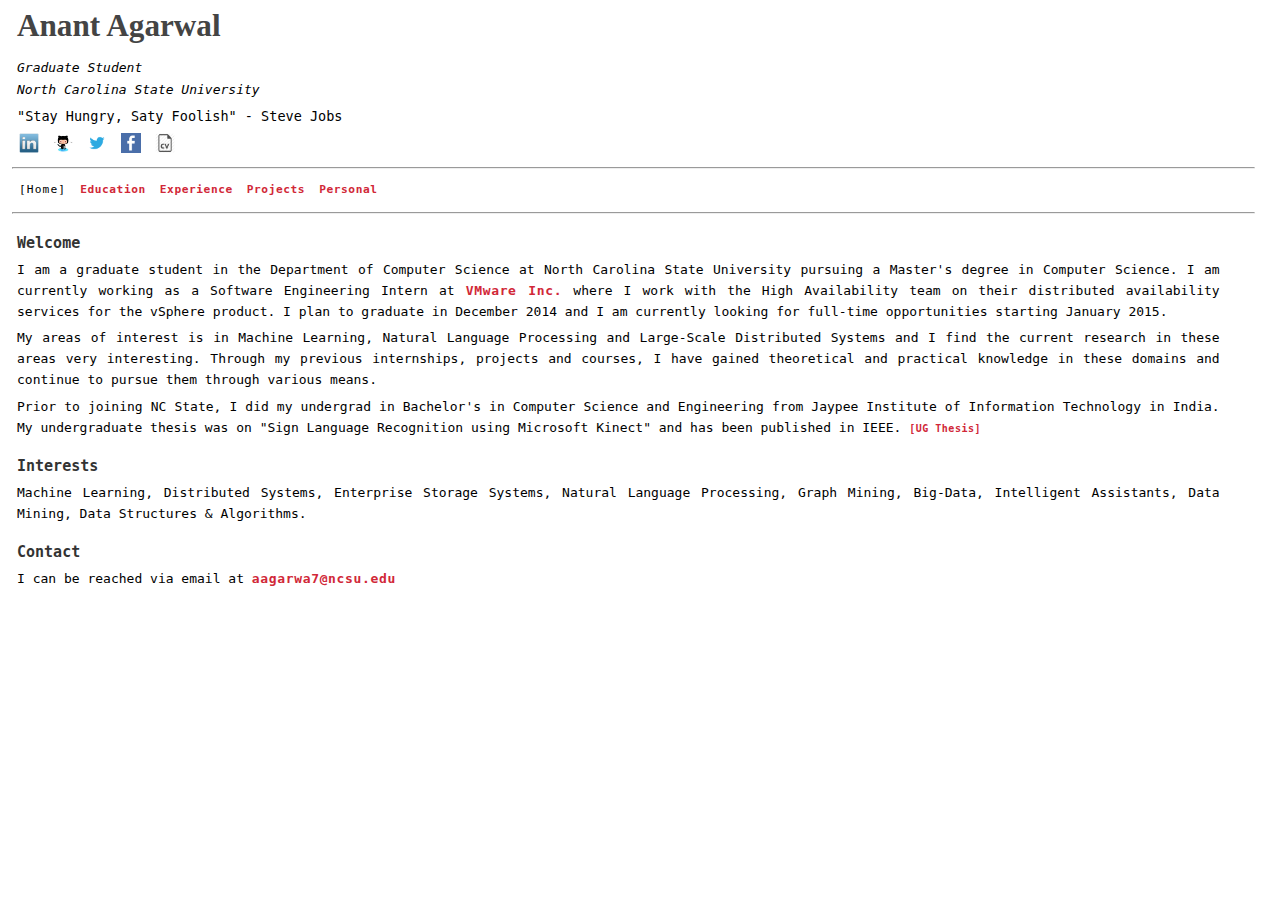
<file: index.html>
<!DOCTYPE html>
<html>
<head>
  <link rel="stylesheet" type="text/css" media="all" href="css/main.css" />
    <title>Anant Agarwal</title>
</head>

<script type="text/javascript"><!-- 
	function obfuscate( domain, name ) { document.write('<a href="mai' + 
	'lto:' + name + '@' + domain + '">' + name + '@' + domain + '</' + 'a>'); }
</script>
<script>
  (function(i,s,o,g,r,a,m){i['GoogleAnalyticsObject']=r;i[r]=i[r]||function(){
  (i[r].q=i[r].q||[]).push(arguments)},i[r].l=1*new Date();a=s.createElement(o),
  m=s.getElementsByTagName(o)[0];a.async=1;a.src=g;m.parentNode.insertBefore(a,m)
  })(window,document,'script','//www.google-analytics.com/analytics.js','ga');

  ga('create', 'UA-52998397-1', 'auto');
  ga('send', 'pageview');

</script>

<body>
    <div id="wrapper">
           
        <h1 style="color:#444444">
        	Anant Agarwal
        </h1>
        <p>

                <i><font size="2"><span id="grad">Graduate Student</span><br>
                North Carolina State University
                </font></i>

        </p>
        
        <p>&quot;Stay Hungry, Saty Foolish&quot; - Steve Jobs</p>
        
        <div id="socialLinks">
        	<ul class="nav" id="navigationLinks">
                <li><a href="http://www.linkedin.com/in/anantag"><img src="images/l.png" style="border:none" width="20" height="20"></a></li>
                <li><a href="http://www.github.com/anantag"><img src="images/github.jpg" style="border:none" width="20" height="20"></a></li>
                <li><a href="http://www.twitter.com/anant_agarwal"><img src="images/twitter.png" style="border:none" width="20" height="20"></a></li>
                <li><a href="http://www.facebook.com/anantag23"><img src="images/fb.ico" style="border:none" width="20" height="20"></a></li>
				<li><a href="https://www.dropbox.com/s/zkezj85o5ec736z/Resume_AnantAgarwal.pdf"><img src="images/cv.png" style="border:none" width="20" height="20"></a></li>
        	</ul>
        </div>
        <br>
        <hr size="2" align="left">
        <ul class="nav" id="navigation">
            <li style="letter-spacing:0.1em">[Home]</li>
            <li><a href="education.html">Education</a></li>
            <li><a href="experience.html">Experience</a></li>
            <li><a href="projects.html">Projects</a></li>
            
            <li><a href="personal.html">Personal</a></li>
        </ul>
        <br>
     	<hr size="2" align="left">
         
        <div id="mainBody"> 
			<h2 id="eduHeadHead">Welcome</h2>
         
            <p>
                I am a graduate student in the Department of Computer Science at North Carolina State University pursuing a Master's degree in Computer Science. I am currently working as a Software Engineering Intern at <a href="www.vmware.com">VMware Inc.</a> where I work with the High Availability team on their distributed availability services for the vSphere product. I plan to graduate in December 2014 and I am currently looking for full-time opportunities starting January 2015.  <br>
            </p>
            <p>     
                My areas of interest is in Machine Learning, Natural Language Processing and Large-Scale Distributed Systems and I find the current research in these areas very interesting. Through my previous internships, projects and courses, I have gained theoretical and practical knowledge in these domains and continue to pursue them through various means.<br>
            </p>
            
            <p>
            Prior to joining NC State, I did my undergrad in Bachelor's in Computer Science and Engineering from Jaypee Institute of Information Technology in India. My undergraduate thesis was on "Sign Language Recognition using Microsoft Kinect" and has been published in IEEE. <span id="thesis"><a href="http://ieeexplore.ieee.org/xpl/articleDetails.jsp?arnumber=6612186&punumber%3D6595807%26sortType%3Dasc_p_Sequence%26filter%3DAND%28p_IS_Number%3A6612154%29%26pageNumber%3D2"> [UG Thesis] </a> </span>
            </p>
            
			<h2 id="eduHeadHead">Interests</h2>
            <p> Machine Learning, Distributed Systems, Enterprise Storage Systems, Natural Language Processing, Graph Mining, Big-Data, Intelligent Assistants, Data Mining, Data Structures & Algorithms. 
            </p>
			
            <h2 id="eduHeadHead">Contact</h2>
            <p> I can be reached via email at 
                <script> obfuscate('ncsu.edu','aagarwa7'); </script>
            </p>
            
            <p></p>
        </div>
    </div>
</body>
</html>
</file>
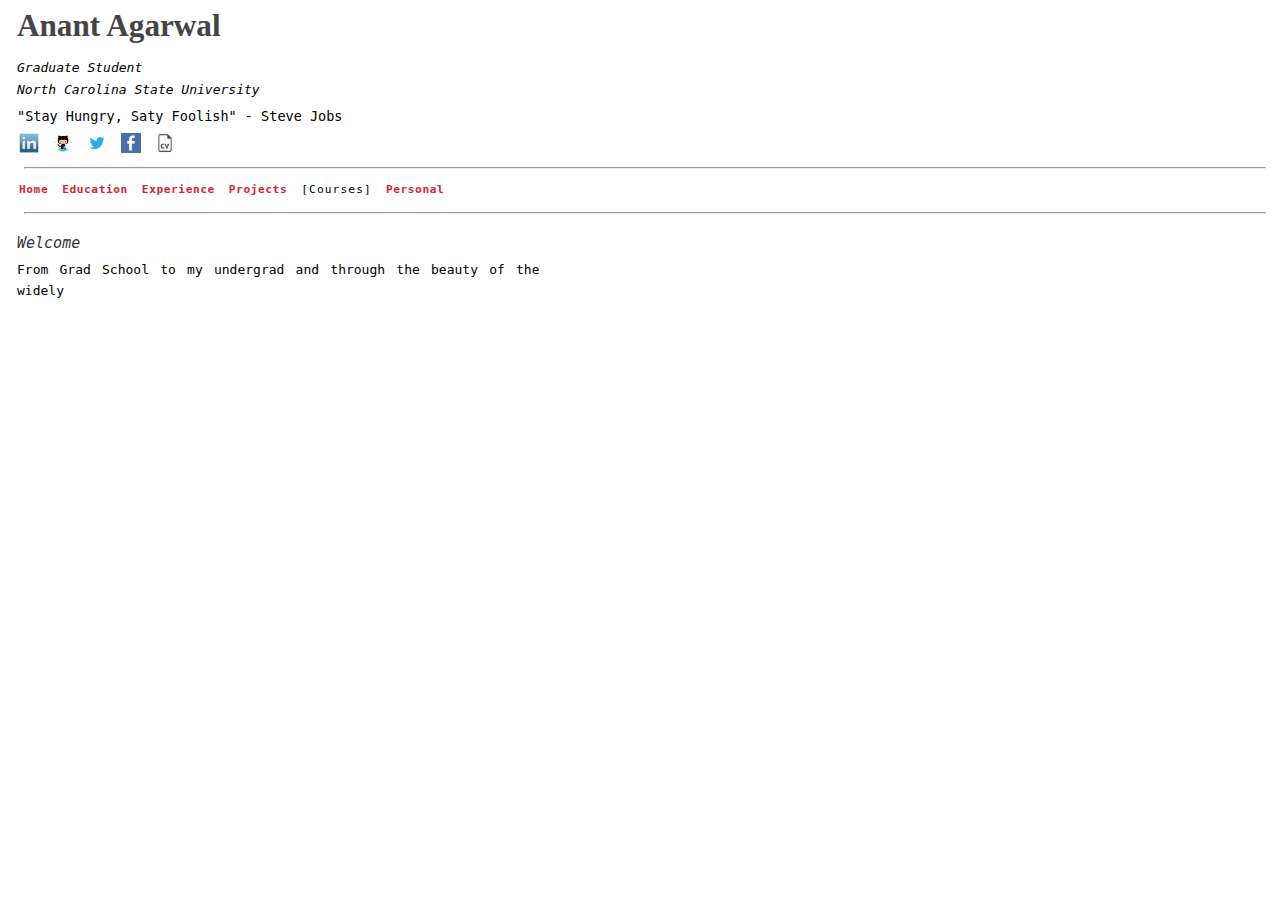
<file: courses.html>
<!DOCTYPE html>
<html>
<head>
  <link rel="stylesheet" type="text/css" media="all" href="css/main.css" />
    <title>Anant Agarwal</title>
</head>

<script type="text/javascript"><!-- 
	function obfuscate( domain, name ) { document.write('<a href="mai' + 
	'lto:' + name + '@' + domain + '">' + name + '@' + domain + '</' + 'a>'); }
</script>

<body>
    <div id="wrapper">
           
        <h1 style="color:#444444">
        	Anant Agarwal
        </h1>
        <p>

                <i><font size="2"><span id="grad">Graduate Student</span><br>
                North Carolina State University
                </font></i>

        </p>
        
        <p>&quot;Stay Hungry, Saty Foolish&quot; - Steve Jobs</p>
        
        <div id="socialLinks">
        	<ul class="nav" id="navigationLinks">
                <li><a href="http://www.linkedin.com/in/anantag"><img src="images/l.png" style="border:none" width="20" height="20"></a></li>
                <li><a href="http://www.github.com/anantag"><img src="images/github.jpg" style="border:none" width="20" height="20"></a></li>
                <li><a href="http://www.twitter.com/anant_agarwal"><img src="images/twitter.png" style="border:none" width="20" height="20"></a></li>
                <li><a href="http://www.facebook.com/anantag23"><img src="images/fb.ico" style="border:none" width="20" height="20"></a></li>
				<li><a href="https://www.dropbox.com/s/1pzl2gckutrugcv/Resume_AnantAgarwal.pdf"><img src="images/cv.png" style="border:none" width="20" height="20"></a></li>
        	</ul>
        </div>
        <br>
        <hr size="2">
        <ul class="nav" id="navigation">
            <li><a href="index.html">Home</a></li>
            <li><a href="education.html">Education</a></li>
			<li><a href="experience.html">Experience</a></li>                        
            <li><a href="projects.html">Projects</a></li>

	     	<li style="letter-spacing:0.1em">[Courses]</li>
            <li><a href="personal.html">Personal</a></li>
        </ul>
        <br>
     	<hr size="2">
         
        <div id="mainBody"> 
			<h2>Welcome</h2>
         
             <p> From Grad School to my undergrad and through the beauty of the widely  </p>
            
            <p></p>
        </div>
    </div>
</body>
</html>
</file>
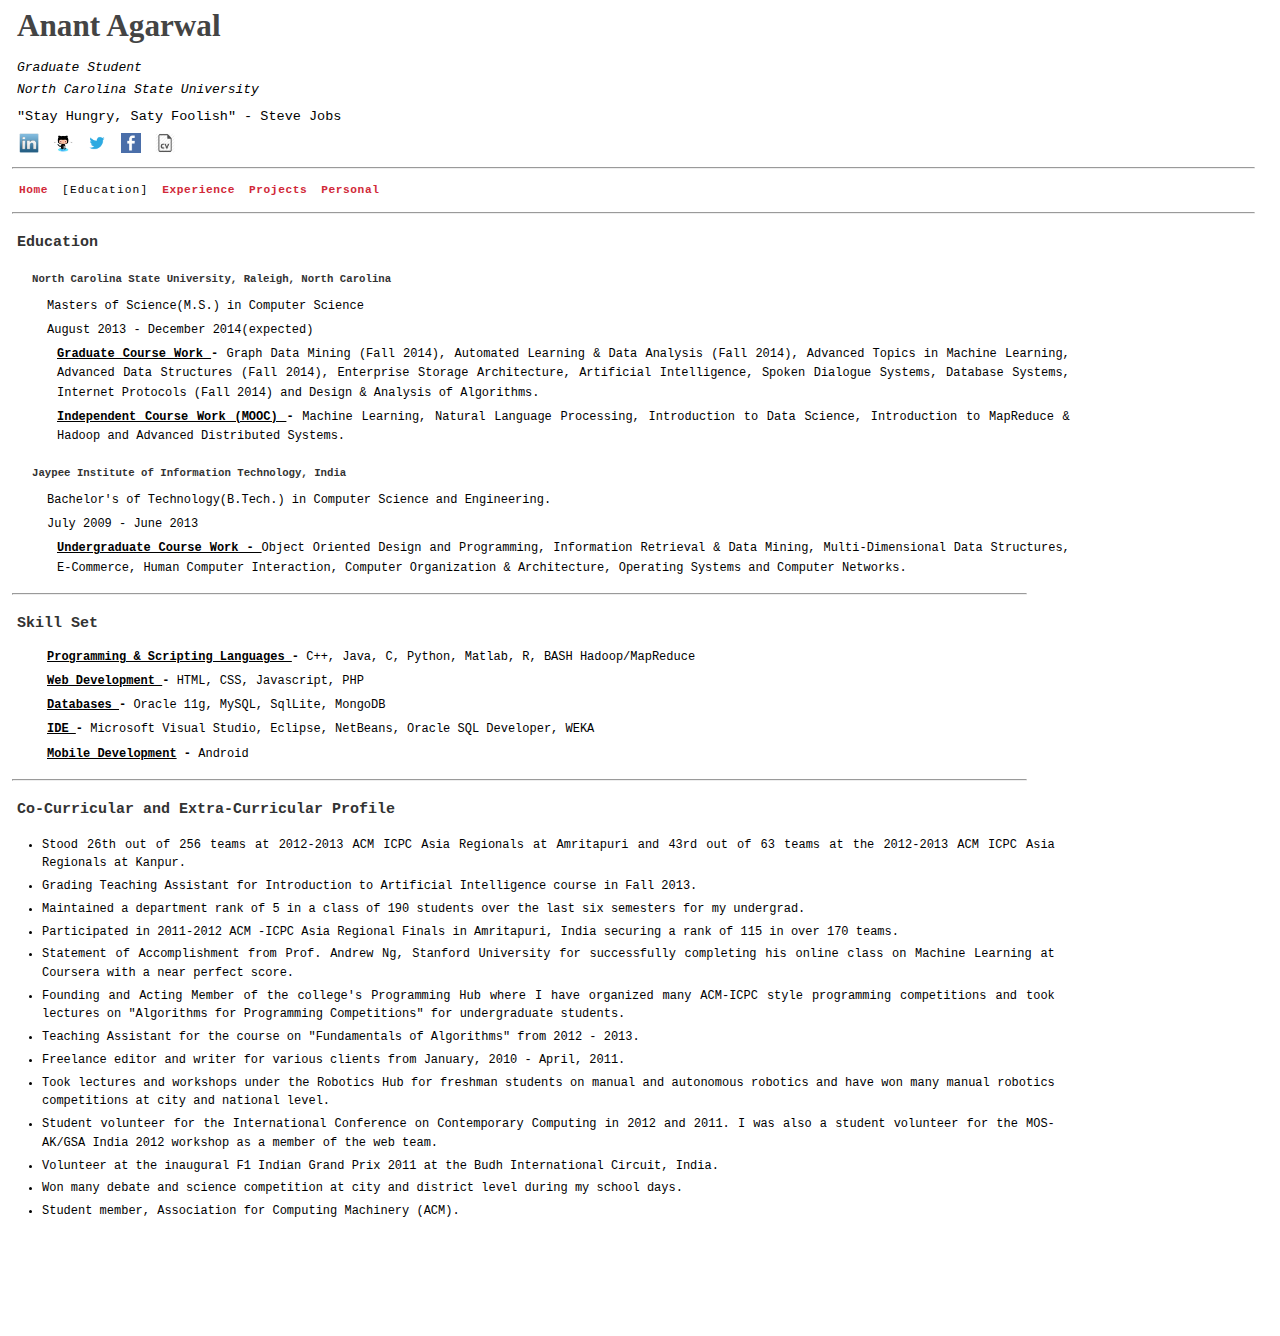
<file: education.html>
<!DOCTYPE html>
<html>
<head>
  <link rel="stylesheet" type="text/css" media="all" href="css/main.css" />
    <title>Anant Agarwal</title>
</head>

<script type="text/javascript"><!-- 
	function obfuscate( domain, name ) { document.write('<a href="mai' + 
	'lto:' + name + '@' + domain + '">' + name + '@' + domain + '</' + 'a>'); }
</script>
<script>
  (function(i,s,o,g,r,a,m){i['GoogleAnalyticsObject']=r;i[r]=i[r]||function(){
  (i[r].q=i[r].q||[]).push(arguments)},i[r].l=1*new Date();a=s.createElement(o),
  m=s.getElementsByTagName(o)[0];a.async=1;a.src=g;m.parentNode.insertBefore(a,m)
  })(window,document,'script','//www.google-analytics.com/analytics.js','ga');

  ga('create', 'UA-52998397-1', 'auto');
  ga('send', 'pageview');

</script>
<body>
    <div id="wrapper">
           
        <h1 style="color:#444444">
        	Anant Agarwal
        </h1>
        <p>

                <i><font size="2"><span id="grad">Graduate Student</span><br>
                North Carolina State University
                </font></i>

        </p>
        
        <p>&quot;Stay Hungry, Saty Foolish&quot; - Steve Jobs</p>
        
        <div id="socialLinks">
        	<ul class="nav" id="navigationLinks">
                <li><a href="http://www.linkedin.com/in/anantag"><img src="images/l.png" style="border:none" width="20" height="20"></a></li>
                <li><a href="http://www.github.com/anantag"><img src="images/github.jpg" style="border:none" width="20" height="20"></a></li>
                <li><a href="http://www.twitter.com/anant_agarwal"><img src="images/twitter.png" style="border:none" width="20" height="20"></a></li>
                <li><a href="http://www.facebook.com/anantag23"><img src="images/fb.ico" style="border:none" width="20" height="20"></a></li>
				<li><a href="https://www.dropbox.com/s/zkezj85o5ec736z/Resume_AnantAgarwal.pdf"><img src="images/cv.png" style="border:none" width="20" height="20"></a></li>
        	</ul>
        </div>
        <br>
        <hr size="2"  align="left">
        <ul class="nav" id="navigation">
            <li><a href="index.html">Home</a></li>
            <li style="letter-spacing:0.1em">[Education]</li>
            <li><a href="experience.html">Experience</a></li>
            <li><a href="projects.html">Projects</a></li>
            <li><a href="personal.html">Personal</a></li>
        </ul>
        <br>
     	<hr size="2"  align="left" width="99%">
         
        <div id="mainBody"> 
		
		<h2 id="eduHeadHead">Education</h2>
			<h6 style="margin:15px 0px 10px 5px" id="eduHead"><b>North Carolina State University, Raleigh, North Carolina</b></h6>
            
				<p style="margin-left:35px" id="edu1">Masters of Science(M.S.) in Computer Science</p>
				<p style="margin-left:35px"id="edu1">August 2013 - December 2014(expected)</p>
			    
				<p style="margin-left:35px"id="edu5"><b><u>Graduate Course Work </u> - </b> 
				Graph Data Mining (Fall 2014), Automated Learning & Data Analysis (Fall 2014), Advanced Topics in Machine Learning, Advanced Data Structures (Fall 2014), Enterprise Storage Architecture, Artificial Intelligence, Spoken Dialogue Systems, Database Systems, Internet Protocols (Fall 2014) and Design & Analysis of Algorithms. 
				
				<p style="margin-left:35px"id="edu5"><b><u>Independent Course Work (MOOC) </u> - </b> 
				Machine Learning, Natural Language Processing, Introduction to Data Science, Introduction to MapReduce & Hadoop and Advanced Distributed Systems. 
			
			
			
			<h6 style="margin:10px 0px 10px 5px" id="eduHead"><b>Jaypee Institute of Information Technology, India</b></h6>
            
				<p style="margin-left:35px" id="edu1">Bachelor's of Technology(B.Tech.) in Computer Science and Engineering.</p>
				<p style="margin-left:35px"id="edu1">July 2009 - June 2013</p>
			    
				<p style="margin-left:35px"id="edu5"><b><u>Undergraduate Course Work - </u></b> 
				Object Oriented Design and Programming, Information Retrieval & Data Mining, Multi-Dimensional Data Structures, E-Commerce, Human Computer Interaction, Computer Organization & Architecture, Operating Systems and Computer Networks. 
			
			<hr id="eduHR"  align="left">
		

			<h2 id="eduHeadHead" style="margin-bottom:15px">Skill Set</h2>
				
				<p style="margin-left:35px"id="edu1"><b><u>Programming & Scripting Languages </u> - </b> 
				C++, Java, C, Python, Matlab, R, BASH Hadoop/MapReduce
				<p style="margin-left:35px"id="edu1"><b><u>Web Development </u> - </b> 
				HTML, CSS, Javascript, PHP 
				
				<p style="margin-left:35px"id="edu1"><b><u>Databases </u> - </b> 
				Oracle 11g, MySQL, SqlLite, MongoDB
				<p style="margin-left:35px"id="edu1"><b><u>IDE </u> - </b> 
				Microsoft Visual Studio, Eclipse, NetBeans, Oracle SQL Developer, WEKA
				<p style="margin-left:35px"id="edu1"><b><u>Mobile Development</u> - </b> 
				Android
				
			<hr id="eduHR"  align="left">
		
		<h2 id="eduHeadHead" style="margin-bottom:15px">Co-Curricular and Extra-Curricular Profile</h2>
				
			<ul id="edu6">
				<li>Stood 26th out of 256 teams at 2012-2013 ACM ICPC Asia Regionals at Amritapuri and 43rd out of 63 teams at the 2012-2013 ACM ICPC Asia Regionals at Kanpur.</li>
				<li>Grading Teaching Assistant for Introduction to Artificial Intelligence course in Fall 2013.</li>
				<li>Maintained a department rank of 5 in a class of 190 students over the last six semesters for my undergrad.</li>
<li>Participated in 2011-2012 ACM -ICPC Asia Regional Finals in Amritapuri, India securing a rank of 115 in over 170 teams.</li>
<li>Statement of Accomplishment from Prof. Andrew Ng, Stanford University for successfully completing his online class on Machine Learning at Coursera with a near perfect score.</li>
<li>Founding and Acting Member of the college's Programming Hub where I have organized many ACM-ICPC style programming competitions and took lectures on "Algorithms for Programming Competitions" for undergraduate students.</li>
<li>Teaching Assistant for the course on "Fundamentals of Algorithms" from 2012 - 2013.</li>
<li>Freelance editor and writer for various clients from January, 2010 - April, 2011.</li>
<li>Took lectures and workshops under the Robotics Hub for freshman students on manual and autonomous robotics and have won many manual robotics competitions at city and national level.</li>
<li>Student volunteer for the International Conference on Contemporary Computing in 2012 and 2011. I was also a student volunteer for the MOS-AK/GSA India 2012 workshop as a member of the web team.</li>
<li>Volunteer at the inaugural F1 Indian Grand Prix 2011 at the Budh International Circuit, India.</li>
<li>Won many debate and science competition at city and district level during my school days.</li>
<li>Student member, Association for Computing Machinery (ACM).</li>
			
			</ul>

		
            <p></p><p></p><p></p><p></p><p></p><p></p><p></p>
				<p></p><p></p><p></p><p></p><p></p><p></p>
				<p></p><p></p><p></p><p></p><p></p>
				
        </div>
    </div>
</body>
</html>
</file>
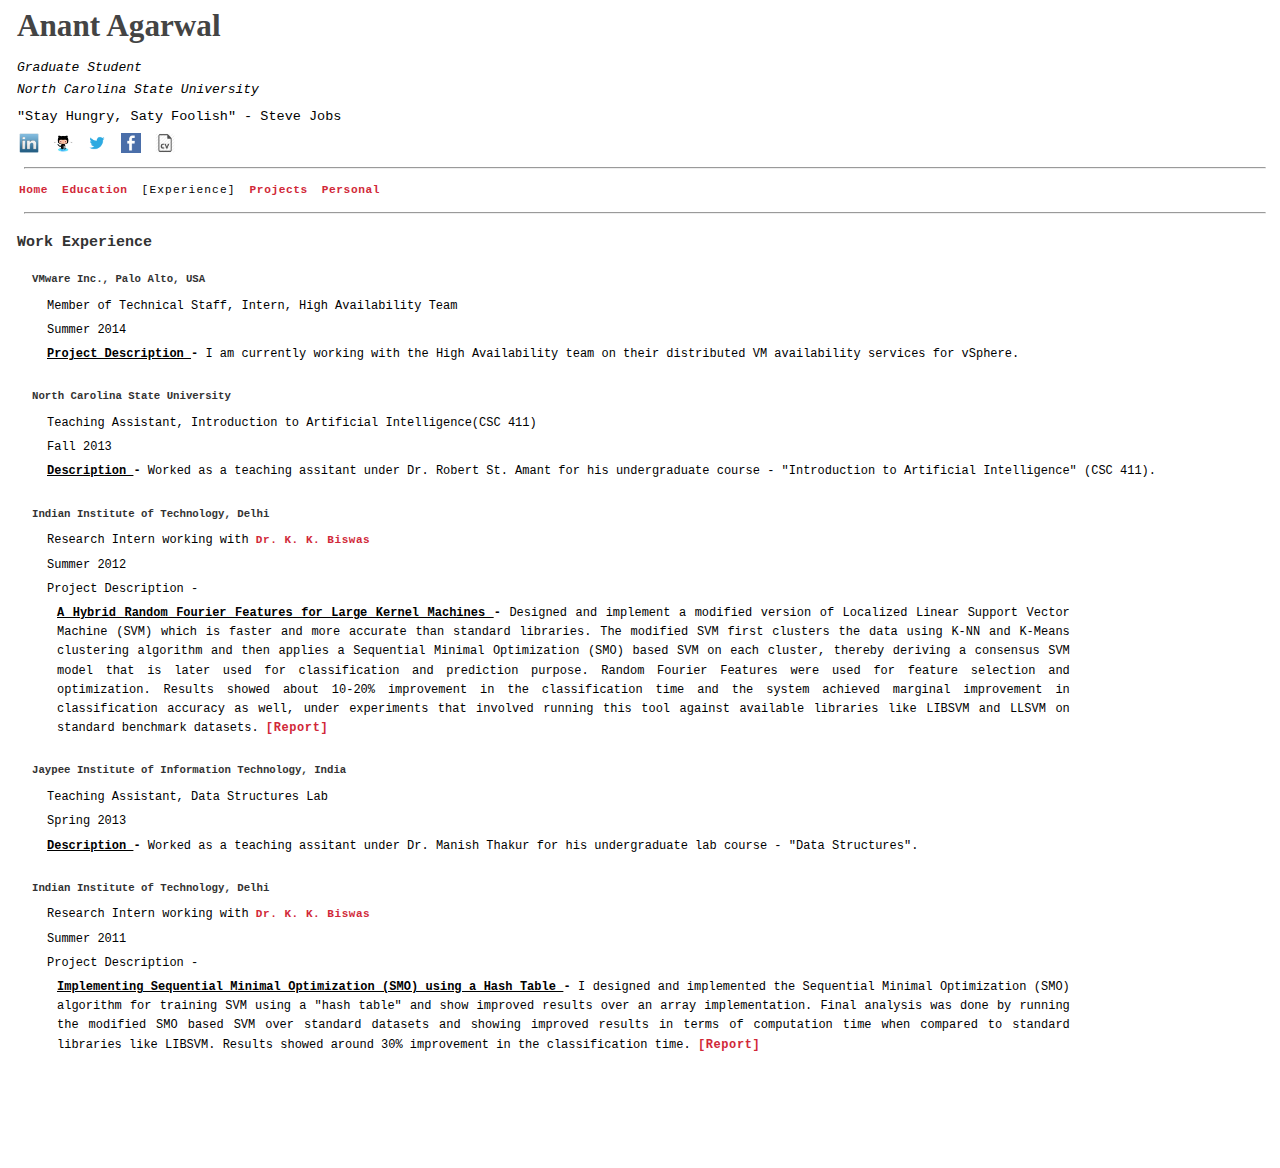
<file: experience.html>
<!DOCTYPE html>
<html>
<head>
  <link rel="stylesheet" type="text/css" media="all" href="css/main.css" />
    <title>Anant Agarwal</title>
</head>

<script type="text/javascript"><!-- 
	function obfuscate( domain, name ) { document.write('<a href="mai' + 
	'lto:' + name + '@' + domain + '">' + name + '@' + domain + '</' + 'a>'); }
</script>
<script>
  (function(i,s,o,g,r,a,m){i['GoogleAnalyticsObject']=r;i[r]=i[r]||function(){
  (i[r].q=i[r].q||[]).push(arguments)},i[r].l=1*new Date();a=s.createElement(o),
  m=s.getElementsByTagName(o)[0];a.async=1;a.src=g;m.parentNode.insertBefore(a,m)
  })(window,document,'script','//www.google-analytics.com/analytics.js','ga');

  ga('create', 'UA-52998397-1', 'auto');
  ga('send', 'pageview');

</script>

<body>
    <div id="wrapper">
           
        <h1 style="color:#444444">
        	Anant Agarwal
        </h1>
        <p>

                <i><font size="2"><span id="grad">Graduate Student</span><br>
                North Carolina State University
                </font></i>

        </p>
        
        <p>&quot;Stay Hungry, Saty Foolish&quot; - Steve Jobs</p>
        
        <div id="socialLinks">
        	<ul class="nav" id="navigationLinks">
                <li><a href="http://www.linkedin.com/in/anantag"><img src="images/l.png" style="border:none" width="20" height="20"></a></li>
                <li><a href="http://www.github.com/anantag"><img src="images/github.jpg" style="border:none" width="20" height="20"></a></li>
                <li><a href="http://www.twitter.com/anant_agarwal"><img src="images/twitter.png" style="border:none" width="20" height="20"></a></li>
                <li><a href="http://www.facebook.com/anantag23"><img src="images/fb.ico" style="border:none" width="20" height="20"></a></li>
				<li><a href="https://www.dropbox.com/s/zkezj85o5ec736z/Resume_AnantAgarwal.pdf"><img src="images/cv.png" style="border:none" width="20" height="20"></a></li>
        	</ul>
        </div>
        <br>
        <hr size="2">
        <ul class="nav" id="navigation">
            <li><a href="index.html">Home</a></li>
            <li><a href="education.html">Education</a></li>
            <li style="letter-spacing:0.1em">[Experience]</li>
            <li><a href="projects.html">Projects</a></li>
            
            <li><a href="personal.html">Personal</a></li>
        </ul>
        <br>
     	<hr size="2">
         
        <div id="mainBody"> 
			<h2 id="eduHeadHead">Work Experience</h2>
			<h6 style="margin:15px 0px 10px 5px" id="eduHead"><b>VMware Inc., Palo Alto, USA</b></h6>
            
				<p style="margin-left:35px" id="edu1">Member of Technical Staff, Intern, High Availability Team</p>
				<p style="margin-left:35px"id="edu1">Summer 2014</p>
			    
				<p style="margin-left:35px"id="edu1"><b><u>Project Description </u> - </b> 
				I am currently working with the High Availability team on their distributed VM availability services for vSphere. 
				
				
				
				<h6 style="margin:15px 0px 10px 5px" id="eduHead"><b>North Carolina State University</b></h6>
            
				<p style="margin-left:35px" id="edu1">Teaching Assistant, Introduction to Artificial Intelligence(CSC 411)</p>
				<p style="margin-left:35px"id="edu1">Fall 2013</p>
			    
				<p style="margin-left:35px"id="edu1"><b><u>Description </u> - </b> 
				Worked as a teaching assitant under Dr. Robert St. Amant for his undergraduate course - "Introduction to Artificial Intelligence" (CSC 411). 

				
				<h6 style="margin:15px 0px 10px 5px" id="eduHead"><b>Indian Institute of Technology, Delhi</b></h6>
            
				<p style="margin-left:35px" id="edu1">Research Intern working with <a href="http://www.cse.iitd.ac.in/~kkb/" style="font-size:11px;">Dr. K. K. Biswas</a></p>
				<p style="margin-left:35px"id="edu1">Summer 2012</p>
			    
				<p style="margin-left:35px"id="edu1">Project Description - 
				<p style="margin-left:35px"id="edu5"><b><u>A Hybrid Random Fourier Features for Large Kernel Machines </u> - </b>		
				Designed and implement a modified version of Localized Linear Support Vector Machine (SVM) which is faster and more accurate than standard libraries. The modified SVM first clusters the data using K-NN and K-Means clustering algorithm and then applies a Sequential Minimal Optimization (SMO) based SVM on each cluster, thereby deriving a consensus SVM model that is later used for classification and prediction purpose. Random Fourier Features were used for feature selection and optimization. Results showed about 10-20% improvement in the classification time and the system achieved marginal improvement in classification accuracy as well, under experiments that involved running this tool against available libraries like LIBSVM and LLSVM on standard benchmark datasets. <a href="https://www.dropbox.com/s/uzx2biu8gi3ioak/internReport-IIT.pdf">[Report]</a>

				
				<h6 style="margin:15px 0px 10px 5px" id="eduHead"><b>Jaypee Institute of Information Technology, India</b></h6>
            
				<p style="margin-left:35px" id="edu1">Teaching Assistant, Data Structures Lab</a></p>
				<p style="margin-left:35px"id="edu1">Spring 2013</p>
			    
				<p style="margin-left:35px"id="edu1"><b><u>Description </u> - </b> 
				Worked as a teaching assitant under Dr. Manish Thakur for his undergraduate lab course - "Data Structures". 

				
				
				
				<h6 style="margin:15px 0px 10px 5px" id="eduHead"><b>Indian Institute of Technology, Delhi</b></h6>
            
				<p style="margin-left:35px" id="edu1">Research Intern working with <a href="http://www.cse.iitd.ac.in/~kkb/" style="font-size:11px;">Dr. K. K. Biswas</a></p>
				<p style="margin-left:35px"id="edu1">Summer 2011</p>
			    
				<p style="margin-left:35px"id="edu1">Project Description - 
				<p style="margin-left:35px"id="edu5"><b><u>Implementing Sequential Minimal Optimization (SMO) using a Hash Table </u> - </b>		
				I designed and implemented the Sequential Minimal Optimization (SMO) algorithm for training SVM using a "hash table" and show improved results over an array implementation. Final analysis was done by running the modified SMO based SVM over standard datasets and showing improved results in terms of computation time when compared to standard libraries like LIBSVM. Results showed around 30% improvement in the classification time. <a href="https://www.dropbox.com/s/kl55wkxfe9mdwa9/IITDelhiInternReport_IIT2011.pdf">[Report]</a>

				<p></p>
				<p></p><p></p><p></p><p></p><p></p><p></p>
				<p></p><p></p><p></p><p></p><p></p><p></p>
				<p></p><p></p><p></p><p></p><p></p>
				
        </div>
    </div>
</body>
</html>
</file>
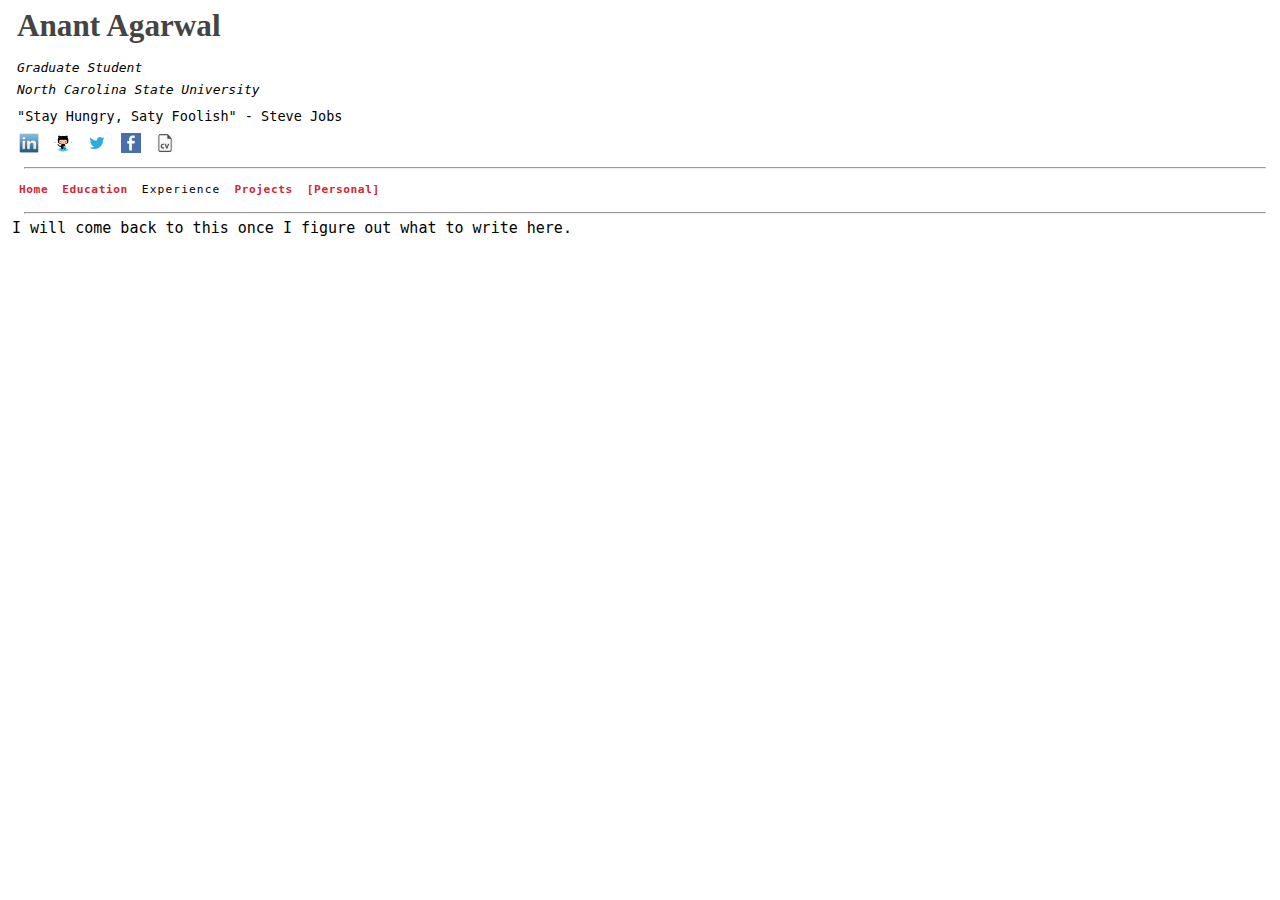
<file: personal.html>
<!DOCTYPE html>
<html>
    <head>
      <link rel="stylesheet" type="text/css" href="css/main.css"/>
      <title>Anant Agarwal</title>
    </head>

	<script type="text/javascript"><!-- 
        function obfuscate( domain, name ) { document.write('<a href="mai' + 
        'lto:' + name + '@' + domain + '">' + name + '@' + domain + '</' + 'a>'); }
    </script>
	<script>
	  (function(i,s,o,g,r,a,m){i['GoogleAnalyticsObject']=r;i[r]=i[r]||function(){
	  (i[r].q=i[r].q||[]).push(arguments)},i[r].l=1*new Date();a=s.createElement(o),
	  m=s.getElementsByTagName(o)[0];a.async=1;a.src=g;m.parentNode.insertBefore(a,m)
	  })(window,document,'script','//www.google-analytics.com/analytics.js','ga');

	  ga('create', 'UA-52998397-1', 'auto');
	  ga('send', 'pageview');

	</script>

<body>
    <div id="wrapper">
           
        <h1 style="color:#444444">
        	Anant Agarwal
        </h1>
        <p>

                <i><font size="2"><span id="grad">Graduate Student</span><br>
                North Carolina State University
                </font></i>

        </p>
        
        <p>&quot;Stay Hungry, Saty Foolish&quot; - Steve Jobs</p>
        
        <div id="socialLinks">
        	<ul class="nav" id="navigationLinks">
                <li><a href="http://www.linkedin.com/in/anantag"><img src="images/l.png" style="border:none" width="20" height="20"></a></li>
                <li><a href="http://www.github.com/anantag"><img src="images/github.jpg" style="border:none" width="20" height="20"></a></li>
                <li><a href="http://www.twitter.com/anant_agarwal"><img src="images/twitter.png" style="border:none" width="20" height="20"></a></li>
                <li><a href="http://www.facebook.com/anantag23"><img src="images/fb.ico" style="border:none" width="20" height="20"></a></li>
				<li><a href="https://www.dropbox.com/s/zkezj85o5ec736z/Resume_AnantAgarwal.pdf"><img src="images/cv.png" style="border:none" width="20" height="20"></a></li>
        	</ul>
        </div>
        <br>
        <hr size="2">
        <ul class="nav" id="navigation">
            <li><a href="index.html">Home</a></li>
            <li><a href="education.html">Education</a></li>
            <li style="letter-spacing:0.1em">Experience</li>
            <li><a href="projects.html">Projects</a></li>
            
            <li><a href="personal.html">[Personal]</a></li>
        </ul>
        <br>
     	<hr size="2">
         

		<div id="body"> 
		
			<span id="underCons">I will come back to this once I figure out what to write here.</span>
		
		</div>
	</div>
</body>

</html>
</file>
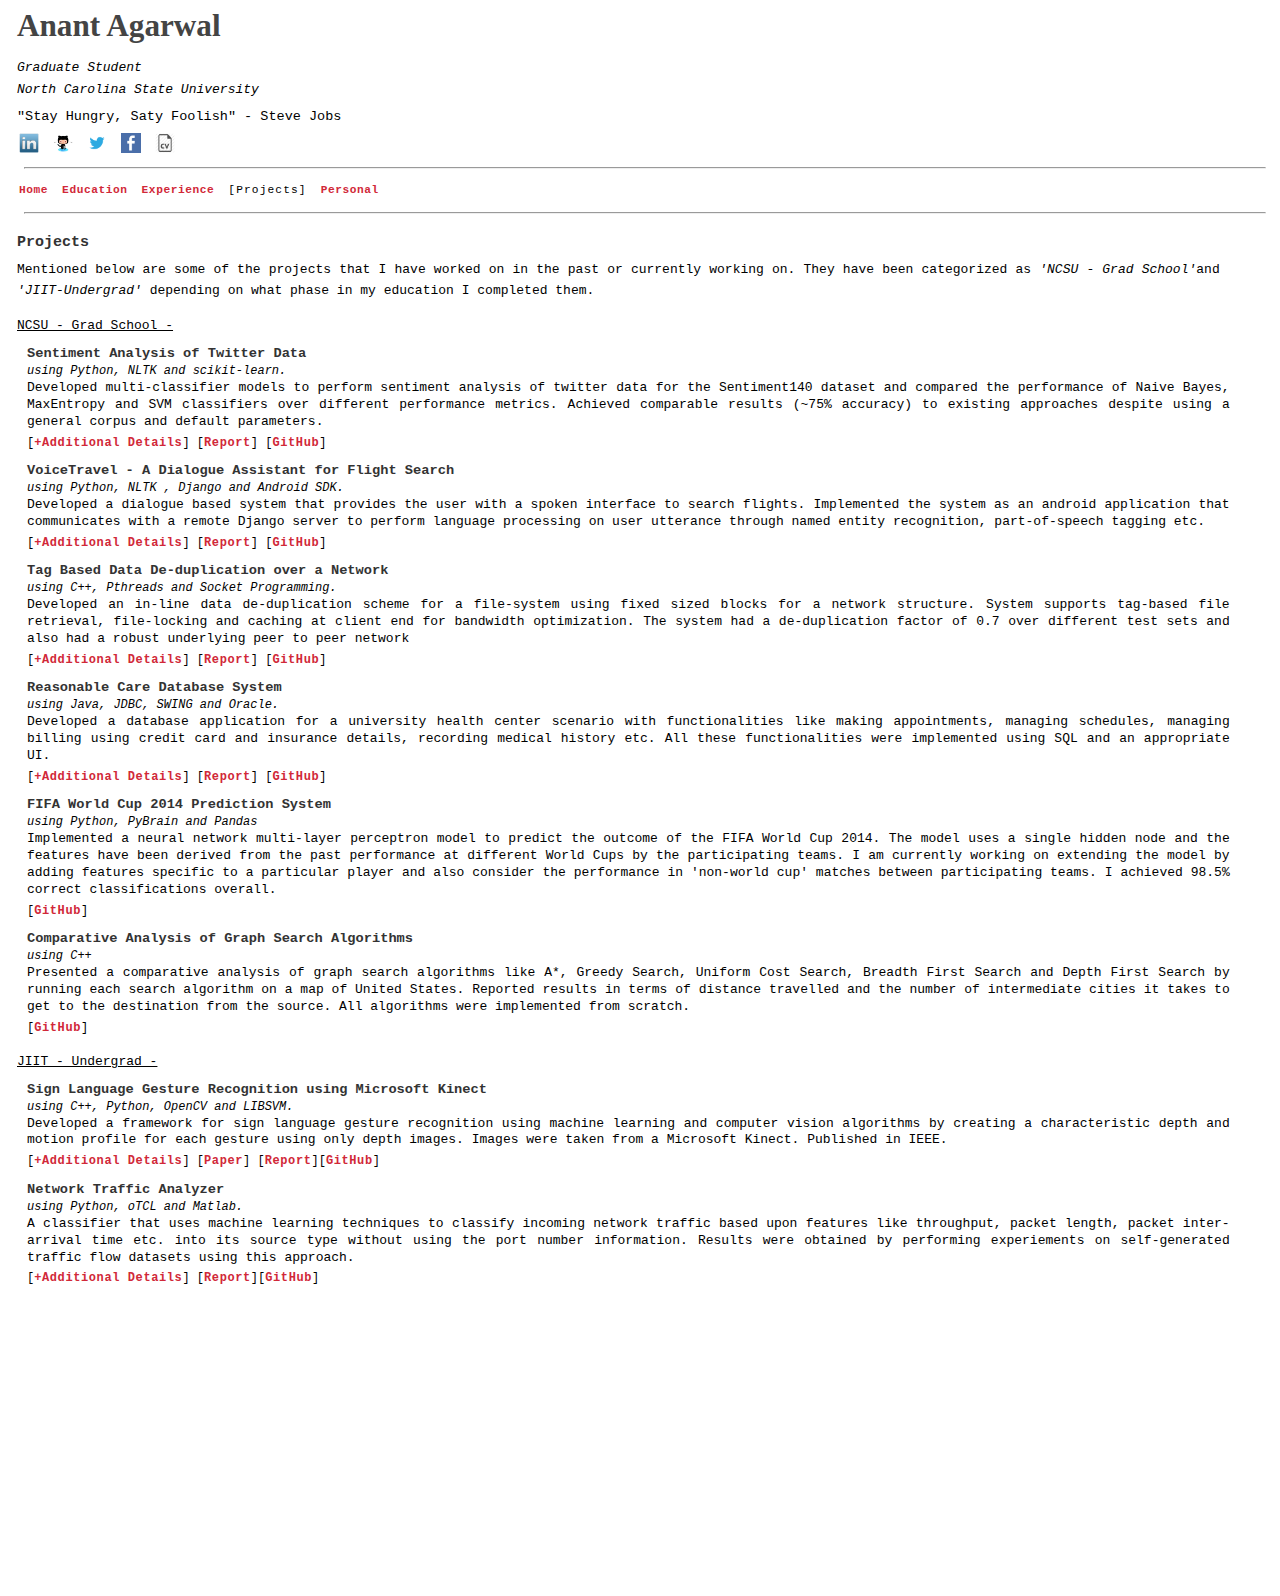
<file: projects.html>
<!DOCTYPE html>
<html>
    <head>
      <link rel="stylesheet" type="text/css" href="css/main.css"/>
      <title>Anant Agarwal</title>
      <script type="text/javascript" src="scripts/toggle.js"></script>
    </head>

	<script type="text/javascript"><!-- 
        function obfuscate( domain, name ) { document.write('<a href="mai' + 
        'lto:' + name + '@' + domain + '">' + name + '@' + domain + '</' + 'a>'); }
    </script>
	<script>
	  (function(i,s,o,g,r,a,m){i['GoogleAnalyticsObject']=r;i[r]=i[r]||function(){
	  (i[r].q=i[r].q||[]).push(arguments)},i[r].l=1*new Date();a=s.createElement(o),
	  m=s.getElementsByTagName(o)[0];a.async=1;a.src=g;m.parentNode.insertBefore(a,m)
	  })(window,document,'script','//www.google-analytics.com/analytics.js','ga');

	  ga('create', 'UA-52998397-1', 'auto');
	  ga('send', 'pageview');

	</script>
<body>
    <div id="wrapper">
           
        <h1 style="color:#444444">
        	Anant Agarwal
        </h1>
        <p>
           <i><font size="2"><span id="grad">Graduate Student</span><br>
            North Carolina State University
            </font></i>
        </p>
        
        <p>&quot;Stay Hungry, Saty Foolish&quot; - Steve Jobs</p>
        
        <div id="socialLinks">
        	<ul class="nav" id="navigationLinks">
                <li><a href="http://www.linkedin.com/in/anantag"><img src="images/l.png" style="border:none" width="20" height="20"></a></li>
                <li><a href="http://www.github.com/anantag"><img src="images/github.jpg" style="border:none" width="20" height="20"></a></li>
                <li><a href="http://www.twitter.com/anant_agarwal"><img src="images/twitter.png" style="border:none" width="20" height="20"></a></li>
                <li><a href="http://www.facebook.com/anantag23"><img src="images/fb.ico" style="border:none" width="20" height="20"></a></li>
				<li><a href="https://www.dropbox.com/s/zkezj85o5ec736z/Resume_AnantAgarwal.pdf"><img src="images/cv.png" style="border:none" width="20" height="20"></a></li>
        	</ul>
        </div>
        <br>
        <hr size="2">
        <ul class="nav" id="navigation">
	        <li><a href="index.html">Home</a></li>
            <li><a href="education.html">Education</a></li>
            <li><a href="experience.html">Experience</a></li>
            <li style="letter-spacing:0.1em">[Projects]</li>
            
            <li><a href="personal.html">Personal</a></li>
        </ul>
        <br>
     	<hr size="2">
        
            <div id="mainBody" id="proj1"> 
                    <h2 id="eduHeadHead">Projects</h2>
                    <p style="margin-top:3px;margin-bottom:0px; ">
					Mentioned below are some of the projects that I have worked on in the past or currently working on. They have been categorized as <i>'NCSU - Grad School'</i>and <i>'JIIT-Undergrad'</i> depending on what phase in my education I completed them. 
                    </p>
                    
                    <br>
                    <p style="margin-top:-10px"><u>
					NCSU - Grad School -</u> 
					</p>
                    <a name="iccv13"></a> <h6>Sentiment Analysis of Twitter Data</h6>
                    <p class="closer"><i id="tools">using Python, NLTK and scikit-learn.</i> 
                    <br>
					Developed multi-classifier models to perform sentiment analysis of twitter data for the Sentiment140 dataset and compared the performance of Naive Bayes, MaxEntropy and SVM classifiers over different performance metrics.
					Achieved comparable results (~75% accuracy) to existing approaches despite using a general corpus and default parameters.

                    <br>
                    <div id="options">
                    [<a href="#" onclick="toggle('togContent-iccv13', this);return false">+Additional Details</a>] [<a href="https://www.dropbox.com/s/tchodg853a1r22c/CSC722_FinalReport.pdf">Report</a>] [<a href="https://github.com/anantag/Twitter-Sentiment-Analysis.git">GitHub</a>] 
                    </div>
					<div id="togContent-iccv13" style="display:none">
                        <p id="projDesc">
                            <i>Abstract:</i>
							Opinion Mining or Sentiment Analysis is the technique of determining the attitude of a speaker with
							respect to a topic or an overall document. Twitter is a popular platform where people express their
							opinions and sentiments. Sentiment analysis of twitter data can help in the search of products,
							companies, movies, books etc. based on the overall sentiment associated with that tweet.
							We present a sentiment analysis classification engine for Twitter data. We apply certain preprocessing
							approaches to cleanse the data, extract useful features from it and then build a training model on it. We
							present a comparative model using Naives Bayes, Max Entropy and SVM classifiers. We also collected
							results using the Random Forest and AdaBoost ensemble classifiers. We achieved an average accuracy
							of ~75% through different experiments using varied classifiers and preprocessing
							steps.
                        </p>
                    </div>
                    
                    <a name="ABS-newscheme"></a> <h6>VoiceTravel - A Dialogue Assistant for Flight Search</h6>
                    <p class="closer"><i  id="tools">using Python, NLTK , Django and Android SDK.</i>
					<br>
					
                    Developed a dialogue based system that provides the user with a spoken interface to search flights. Implemented the system as an android application that communicates with a remote Django server to perform language processing on user utterance through named entity recognition, part-of-speech tagging etc.
<br><div id="options">
					[<a href="#" onclick="toggle('togContent-abs', this);return false">+Additional Details</a>] [<a href="https://www.dropbox.com/s/re9tcubyxi5f7bo/VoiceTravel__A_Flight_Search_Dialogue_System.pdf">Report</a>] [<a href="https://github.com/anantag/flightsearch.git">GitHub</a>]</div> 
                    <div id="togContent-abs" style="display:none">
                        <p id="projDesc">
                            <i>Abstract:</i>
VoiceTravel is an interactive flight search dialogue system designed for
mobile devices running the Android mobile operating system. The app accepts the search criteria
using voice based input from user and returns the flights matching the criteria. The search criteria in
the current version of the application includes origin-city, destination-city, date of travel and an optional
time parameter. The criteria can be specified in
regular English and in any order. Multiple criteria
can be specified in a single utterance as well.

VoiceTravel utilizes advancements in computational linguistics and smartphone space to disrupt
how air travel search is done.
                        </p>
                    </div>
                    
                    
                    <a name="ABE-scheme"></a><h6> Tag Based Data De-duplication over a Network</h6>
                    <p class="closer"><i  id="tools"> using C++, Pthreads and Socket Programming.</i>
					<br>
					
					Developed an in-line data de-duplication scheme for a file-system using fixed sized blocks for a network structure. System supports tag-based file retrieval, file-locking and caching at client end for bandwidth optimization. The system had a de-duplication factor of 0.7 over different test sets and also had a robust underlying peer to peer network
					
					<br>
                    <div id="options">[<a href="#" onclick="toggle('togContent-esa', this);return false">+Additional Details</a>] [<a href="https://www.dropbox.com/s/e2huiji91m78s4f/Report.pdf">Report</a>] [<a href="https://github.com/anantag/Tag-based-Data-Deduplication-over-a-Network.git">GitHub</a>]</div> 
                    <div id="togContent-esa" style="display:none">
                        <p id="projDesc"><i>Abstract:</i>
							The motivation of our project is to build a data de-duplication scheme which would enable
							us to build an object repository in a network. A network is characterized by several hosts,
							all requesting concurrent access to files and entering new files (objects) into the network.
							Hence, in order to meet the clients' needs, we need to come up with a computational solution
							which would enable a central server to service these requests and store data with minimum
							storage space.
							We came up with a client-server model where the server would break up files into fixed size
							blocks, create a mapping between blocks and files and also calculate hash values for all these
							blocks which would help in the de-duplication process. The difficult part is to implement
							this system over a network with one server handling concurrent requests for the same file
							from different client and we aim to solve this problem through this project. The project is
							somewhat analogous to the Amazon S3 repository which stores de-duplicated objects and
							provides access to users on an on-demand basis.
                        
                        </p>
                    </div>
            
			
					<a name="ABE-scheme"></a><h6> Reasonable Care Database System</h6>
                    <p class="closer"><i  id="tools"> using Java, JDBC, SWING and Oracle.</i>
					<br>
					
					Developed a database application for a university health center scenario with functionalities like making appointments, managing schedules, managing billing using credit card and insurance details, recording medical history etc. All these functionalities were implemented using SQL and an appropriate UI.
					
					<br>
                    <div id="options">[<a href="#" onclick="toggle('togContent-dbms', this);return false">+Additional Details</a>] [<a href="https://docs.google.com/document/d/1RCsb_toVMTuVjK4p-Wrg1AB7Q2z8PoK_gEDmyIa0kKc/edit?usp=sharing">Report</a>] [<a href="https://github.com/anantag/Reasonable-Care-Database-System.git">GitHub</a>]</div> 
                    <div id="togContent-dbms" style="display:none">
                        <p id="projDesc"><i>Abstract:</i>
							ReasonableCare database system maintains medical reports, appointment information etc. for students and doctors who are part of the university. The system allows a student to book and cancel appointments with doctor as per availability or the type of health problem. At any time, a student or a doctor has access to his past and upcoming appointments and doctors and nurses can read and update a student medical records. Every new student has to get 3 vaccinations, which if not done by student by the end of first semester will lead to suspension of privileges on student’s records. The system also maintains student health insurance information and amount of co-payment required to be done by student which depends on whether the appointment is with a general practitioner or a specialist or it can depend on the reason of visit to the doctor. If the deductible amount for the current year has been paid in full by student, the health center tracks the health insurance information from student account and bill the insurance company for the remaining balance. Students takes consultations from nurses over the phone which is updated in system and is accessible to both the nurse and student for future reference. Nurses are able to access information of the list of doctors the student has been seeing for consulting or specific doctor in case of a particular requirement.
                        
                        </p>
                    </div>
					
					<a name="ABE-scheme"></a><h6> FIFA World Cup 2014 Prediction System</h6>
                    <p class="closer"><i  id="tools"> using Python, PyBrain and Pandas</i>
					<br>
					
Implemented a neural network multi-layer perceptron model to predict the outcome of the FIFA World Cup 2014. The model uses a single hidden node and the features have been derived from the past performance at different World Cups by the participating teams. I am currently working on extending the model by adding features specific to a particular player and also consider the performance in 'non-world cup' matches between participating teams. I achieved 98.5% correct classifications overall.
					<br>
                    <div id="options"> [<a href="https://github.com/anantag/Graph-Search-Algorithms.git">GitHub</a>]</div> 
                    <div id="togContent-ai" style="display:none">
                        <p id="projDesc"><i>Abstract:</i>
							No additional detail here.
                        
                        </p>
                    </div>
					
					
					<a name="ABE-scheme"></a><h6> Comparative Analysis of Graph Search Algorithms</h6>
                    <p class="closer"><i  id="tools"> using C++</i>
					<br>
					
					Presented a comparative analysis of graph search algorithms like A*, Greedy Search, Uniform Cost Search, Breadth First Search and Depth First Search by running each search algorithm on a map of United States. Reported results in terms of distance travelled and the number of intermediate cities it takes to get to the destination from the source. All algorithms were implemented from scratch.
					
					<br>
                    <div id="options"> [<a href="https://github.com/anantag/Graph-Search-Algorithms.git">GitHub</a>]</div> 
                    <div id="togContent-ai" style="display:none">
                        <p id="projDesc"><i>Abstract:</i>
							No additional detail here.
                        
                        </p>
                    </div>
					
					
					
                    <br>
                    <p style="margin-top:-12px"><u>
					JIIT - Undergrad -</u> 
					</p>
					
					
					<a name="ABE-scheme"></a><h6> Sign Language Gesture Recognition using Microsoft Kinect</h6>
                    <p class="closer"><i  id="tools"> using C++, Python, OpenCV and LIBSVM.</i>
                    <br>
                    
                       Developed a framework for sign language gesture recognition using machine learning and computer vision algorithms by creating a characteristic depth and motion profile for each gesture using only depth images. Images were taken from a Microsoft Kinect. Published in IEEE.
                    
                    <br>
                    <div id="options">[<a href="#" onclick="toggle('togContent-ugt', this);return false">+Additional Details</a>] [<a href="https://www.dropbox.com/s/emvunjtlrri4l9l/UndergradThesis_IEEEPublished.pdf">Paper</a>] [<a href="https://www.dropbox.com/s/ew8jx76h07u8ljl/FinalPhaseReport.pdf">Report</a>][<a href="https://github.com/anantag/Sign-Gesture-Recognition-using-Depth-Images.git">GitHub</a>]</div> 
                    <div id="togContent-ugt" style="display:none">
                        <p id="projDesc"><i>Abstract:</i>
                            In last decade lot of efforts had been made by
                            research community to create sign language recognition system
                            which provide a medium of communication for differently-abled
                            people and their machine translations help others having trouble
                            in understanding such sign languages. Computer vision and
                            machine learning can be collectively applied to create such
                            systems. In this paper, we present a sign language recognition
                            system which makes use of depth images that were captured
                            using a Microsoft Kinect® camera. Using computer vision
                            algorithms, we develop a characteristic depth and motion profile
                            for each sign language gesture. The feature matrix thus
                            generated was trained using a multi-class SVM classifier and the
                            final results were compared with existing techniques. The dataset
                            used is of sign language gestures for the digits 0-9.
                        
                        </p>
                    </div>
                    

                    
                    <a name="ABE-scheme"></a><h6> Network Traffic Analyzer</h6>
                    <p class="closer"><i  id="tools"> using Python, oTCL and Matlab.</i>
                    <br>
                    
                        A classifier that uses machine learning techniques to 
                        classify incoming network traffic based upon features like throughput, packet length, packet inter-arrival time etc. into 
                        its source type without using the port number information. Results were obtained by performing experiements on self-generated traffic flow datasets using this approach.
                    
                    <br>
                    <div id="options">[<a href="#" onclick="toggle('togContent-ntc', this);return false">+Additional Details</a>] [<a href="https://www.dropbox.com/s/4dj6mwsc9t7guez/Network%20Traffic%20Flow%20Classifier%20FinalTermReport.pdf">Report</a>][<a href="https://github.com/anantag/Network-Traffic-Flow-Classifier.git">GitHub</a>]</div> 
                    <div id="togContent-ntc" style="display:none">
                        <p id="projDesc"><i>Abstract:</i>
                            
                            Traffic classification has a vital role in tasks as wide ranging as trend analyses, adaptive networkbased
                            QoS marking of traffic, dynamic access control and lawful interception. Traditionally
                            performed using port and payload based analysis, recent years have seen an increased interest
                            in the development of machine learning techniques for classification.
                            
                            Much of this existing research focuses on the achievable accuracy (classification accuracy) of
                            different machine learning algorithms. These experiments have used different (thus not
                            comparable) datasets and features. The process of defining appropriate features, performing
                            feature selection and the influence of this on classification and computation performance has
                            not been studied.
                            
                            With this project we recognize that real-time traffic classifiers will operate under constraints,
                            which limit the number and type of features that can be calculated. On this basis we define 9
                            flow features like Flow Duration
Packet length
Inter-arrival time of packets
Number of packets
Throughput
Packet Size (minimum, maximum, average, standard deviation) which are simple to compute and are well understood within the networking
                            community. We evaluate the classification accuracy and computational performance of K-NN
                            Clustering Algorithm, Naïve Bayes Algorithm and Multi Class Logistic Regression algorithms using
                            the 9 features divided into the three reduced feature vectors.
                        
                        </p>
                    </div>

                    <p>
					</p>                  <p>
					</p>                  <p>
					</p>                  <p>
					</p>                  <p>
					</p>                  <p>
					</p>                  <p>
					</p>                  <p>
					</p>                  <p>
					</p>                  <p>
					</p>                  <p>
					</p>                  <p>
					</p>                  <p>
					</p>
            <br>
            <br>
            <br>
            <br>
            <br>
            <br>
            <br>
            <br>
            <br>
            <br>
            <br>
            <br>
		</div>
    </div>
</body>

</html>
</file>
<file: css/main.css>
html {
	height: 100%;
	margin: 0;
	padding: 0;
	}

body {
	margin-top: 0px;
	margin-right: 0px;
	margin-left: 10px;
	margin-bottom: 0px;
	padding: 2px;
	font-family: "Trebuchet MS",Lucida Console, monospace;
	font-size: .65em;
	line-height: 1.8em;
	background-color:#FFFFFF;
    overflow-x: hidden;
	/*min-width: 780px;*/
	}
	
#wrapper {
	position: relative;
	width: auto;
	margin-left: auto;
	margin-right: auto;
	margin-top: 5px;
	margin-bottom: 25px;
	padding-bottom:25px;
	font-family: "Trebuchet MS",Lucida Console, monospace;

}

/* headings */


h1 {
	display: block;
	width: auto;		
	height: 40px;
	font-family: Palatino;
	font-size: 3.0em;
	line-height: 1.2em;
	padding: 0 0 0 0;
	margin: 5px 5px 7px 5px;
	color: #222222;

}

#grad{
	margin-right:35px;
	margin-top:5px;
}
/* h1 presents the logo */ 

h1 img {
	border: 0;
	padding: 2px;
	margin: 2px;
}

h2 {
	padding: 10px 5px 0px 5px;
	margin: 5px 0px 5px 0;
	font-size: 1.5em;
	font-style: italic;
	line-height: 1.2em;
	font-weight: normal;
	color: #333333;
}

h3 {
	width: 90%;
	padding: 15px 15px 7px 15px;
	margin: 0;
	font-size: 1.47em;
	line-height: 1.3em;
	font-variant: small-caps;
	font-weight: normal;
	color: #0047AB;
	color: #333333;
}

h3 span {
	font-size: .8em;
	text-transform: uppercase;
	color: #0047AB;
}

h4 {
	padding: 15px 15px 0 15px;
	margin: 0;
	font-size: .95em;
	line-height: 1em;
	font-weight: bold;
}

h4.title {
	padding: 3px 15px 5px 15px;
	margin: 0;
	font-size: 1em;
	line-height: 1em;
	font-weight: normal;
	font-style: italic;
	color: #666;
}

h5 {
	padding: 6px 15px 0 15px;
	margin: 0;
	font-size: 1em;
	line-height: 1em;
	font-weight: normal;
	font-style: italic;
	color: #333;
}

h6 {
	width: 100%;
	padding: 7px 15px 2px 15px;
	margin: 0;
	font-size: 1.37em;
	line-height: 1.0em;
	font-weight: bold;
	color: #0047AB;
	color: #333333;
}

h6 span {
	font-size: .8em;
	text-transform: uppercase;
	color: #0047AB;
}

#projDesc{
	font-size:12px;
}



	
a {
	color: #D12838;
	text-decoration: none;
	font-weight: bold;
	letter-spacing: 0.05em;
	font-family: "Trebuchet MS",Lucida Console, monospace;
	}
	
a.image {
	color: white;
	text-decoration: none;
	font-family: "Trebuchet MS",Lucida Console, monospace;
	border: 0;
	}

a.image:hover
{
	color: white;
	text-decoration: none;
}
	
a:hover {
	color: #0047AB;
	}

a.invertLink { color: #1147AB; font-family: "Trebuchet MS",Lucida Console, monospace; font-size: 1.1em;}
a.invertLink:hover { color: #D12838;font-size: 1.1em;}
	
img
{
    border: 0;
}

p {
	padding: 3px 5px 3px 5px;
	margin: 0;
	color: black;
	font-family: "Trebuchet MS",Lucida Console, monospace;
	font-size: 1.3em;
	width: 95%;
	line-height: 1.6em;
}

#mainText{
	text-align:justify;
}

p.closer {
	padding: 0px 15px 0px 15px;
	line-height: 1.3em;
	
}

p.imageSpace {
	padding: 30px 15px 30px 15px;
	margin: 0;
}

ul {
	width: 90%;    
    font-size: 1.2em;
}

ul li {
	padding: 2px 0 2px 0;
	margin: 0;

}


ul.tightList {
	/*padding-top: 5px;*/
	margin: 0;
/*	list-style-type: none;*/
}

ul.tightList li {
	padding: 0 0 0 0;
	margin: 1em;
/*	list-style-type: none;*/
}

ul.unbulletList li {
	padding: 0 0 0 0;
	margin: 1em;
	list-style-type: none;
}

span.listTitle {
	font-size: .8em;
	text-transform: uppercase;
	letter-spacing: .1em;
}

/* NAVIGATION */

#navigation {
	width: 100%;
	padding: 7px 0px 7px 0px;
	margin: 0 0 0 0;
	list-style-type: none;
	list-style-position: outside;
	font-family: "Trebuchet MS",Lucida Console, monospace;

	font-size:8px;
}

#navigation li {

	float: left;
	padding: 0 7px 5px 7px;	
	margin: 0;
	font-size:1.4em;
}
 
#navigation li em {
	background-color: #FFFF00;

}

#navigation ul {
	padding: 0 0 0 5px;
	margin: 0;

	list-style-position: outside;
	list-style-type: disc;
	color: #CCC;
}

#navigation ul li {

	padding: 1px 0 1px 0;
	margin: 0;
}

#navigation ul ul {
	padding: 0;
	margin: 0;
	list-style-position: outside;
	list-style-type: disc;
	color: #CCC;
}

#navigation ul ul li {
	padding: 1px 0 1px 10px;
	margin: 0;
}

span {
	color: #000;
}



/* BODY */

#mainBody {
	position: absolute;
	width: auto;
	padding: 0;
	font-size:10px;
	text-align:justify;
}


/* navigation social links */

#navigationLinks {
	width: 100%;
	padding: 2px 0px 10px 0px;
	margin: 0px 0px 0px 0px;
	list-style-type: none;
	list-style-position: outside;
	font-family: "Trebuchet MS",Lucida Console, monospace;

	font-size:10px;

}

#navigationLinks li {

	float: left;
	padding: 0 7px 5px 7px;	
	margin: 0;
	font-size:1.4em;
}
 
#navigationLinks li em {
	background-color: #FFFF00;

}

#navigationLinks ul {
	padding: 0 0 0 10px;
	margin: 0;
	list-style-position: outside;
	list-style-type: disc;
	color: #CCC;
}

#navigationLinks ul li {

	padding: 1px 0 1px 0;
	margin: 0;
}

#navigationLinks ul ul {
	padding: 0;
	margin: 0;
	list-style-position: outside;
	list-style-type: disc;
	color: #CCC;
}

#navigationLinks ul ul li {
	padding: 1px 0 1px 10px;
	margin: 0;
}


/* proj desc. */

#projDesc{
	margin-left:10px;
}

#underCons{

	font-size:15px;
	margin-top:15px;
	padding-top:10px;

}

#thesis{
	font-size:10px;
	color:blue;
	
}

#tools{
	font-size:12px;
}

#options{
	font-size:12px;
	padding-left:15px;
	padding-top:3px;
	padding-bottom:5px;
}
#projH2{
	margin-bottom:0px;
	padding-bottom:0px;
}

#edu1{
	padding:0px 0px 5px 0px;
	margin:0px 0px 0px 0px;
	font-size: 1.2em;
	width: 97%;
	
	
}
#edu5{
	padding:0px 0px 5px 10px;
	margin:0px 0px 0px 10px;
	font-size: 1.2em;
	width: 80%;
	
	
}
#edu6{
	padding:0px 0px 5px 15px;
	margin:0px 0px 0px 15px;
	font-size: 1.2em;
	width: 80%;
	
	
}
#eduHead{
	font-size: 1.07em;
	font-family: "Tahoma",Lucida Console, monospace;
	
}
#eduHeadHead{
	font-size: 1.5em;
	line-height: 1.2em;
	font-weight: bold;
	font-style:normal;

}
#eduHR{
	
	width:80%;
	margin-top:10px;
	margin-bottom:10px;
	
}
hr{
	width:98%;
	align:left;
}

#proj1{
	padding-left:30px;
}
</file>
